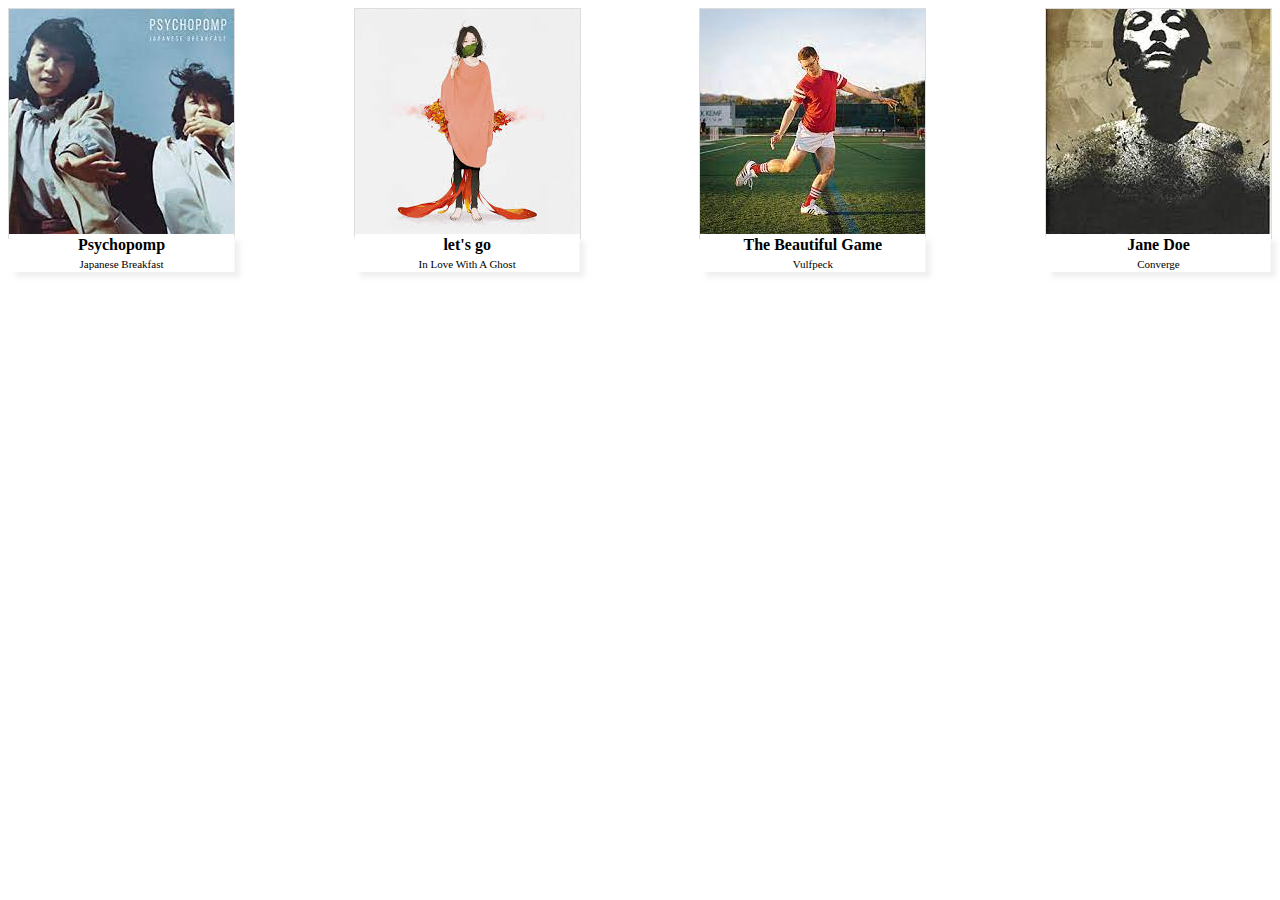
<file: ex1/public_html/index.html>
<!DOCTYPE html>
<html lang="en">
<head>
    <meta charset="UTF-8">
    <meta http-equiv="X-UA-Compatible" content="IE=edge">
    <meta name="viewport" content="width=device-width, initial-scale=1.0">
    <link rel="stylesheet" href="css/style.css">
    <title>Document</title>
</head>
<body>
  <div class="allimage">
  <div class="box">
    <img src="./img/breakfast.jpg" >
    <p>Psychopomp<br><span>Japanese Breakfast</span></p>
  </div>
  <div class="box">
    <img src="./img/ghost.jpg" >
    <p>let's go<br><span>In Love With A Ghost</span></p>
  </div>
  <div class="box">
    <img src="./img/game.jpg" >
    <p>The Beautiful Game<br><span>Vulfpeck</span></p>
  </div>
  <div class="box">
    <img src="./img/jane.jpg" >
    <p>Jane Doe<br><span>Converge</span></p>
  </div>
</div>
</body>
</html>
</file>
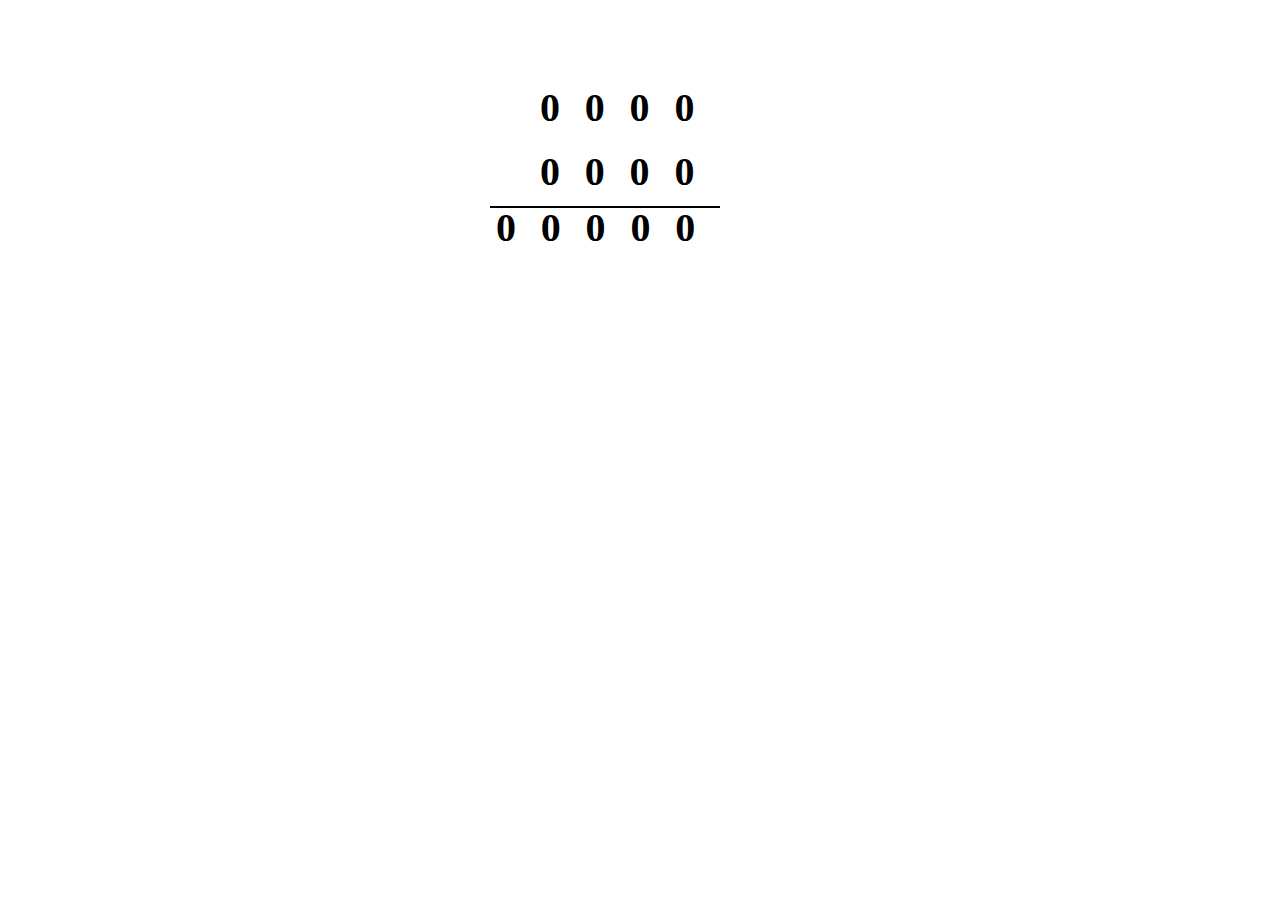
<file: ex2/public_html/index.html>
<!DOCTYPE html>
<html lang="en">
<head>
    <meta charset="UTF-8">
    <meta http-equiv="X-UA-Compatible" content="IE=edge">
    <meta name="viewport" content="width=device-width, initial-scale=1.0">
    <link rel="stylesheet" href="css/style.css">

    <title>Document</title>
</head>
<body>
  <div class="numall">

      <div class="num">
      <div id="text-button1"><p id="text1">0</p></div>
      </div>

      <div class="num">
      <div id="text-button2"><p id="text2">0</p></div>
      </div>

      <div class="num">
      <div id="text-button3"><p id="text3">0</p></div>
      </div>

      <div class="num">
      <div id="text-button4"><p id="text4">0</p></div>
      </div>

      <div class="num">
      <div id="text-button5"><p id="text5">0</p></div>
      </div>

      <div class="num">
      <div id="text-button6"><p id="text6">0</p></div>
      </div>

      <div class="num">
      <div id="text-button7"><p id="text7">0</p></div>
      </div>

      <div class="num">
      <div id="text-button8"><p id="text8">0</p></div>
      </div>

<p class="line"></p>


<div class="addnum">
      <div class="num">
      <div id="text-button9"><p id="text9">0</p></div>
      </div>

      <div class="num">
      <div id="text-button10"><p id="text10">0</p></div>
      </div>

      <div class="num">
      <div id="text-button11"><p id="text11">0</p></div>
      </div>

      <div class="num">
      <div id="text-button12"><p id="text12">0</p></div>
      </div>

      <div class="num">
      <div id="text-button13"><p id="text13">0</p></div>
      </div>
</div>


</div>




      <script type="text/javascript" src="./js/script.js"></script>
</body>
</html>
</file>
<file: ex1/public_html/css/style.css>
.allimage{
  display: flex; 
  justify-content: space-between;

}
.box{
  position: relative;
  border: 1px solid #ddd;
  height: 100%;
}
.box p{
  position: absolute;
  text-align: center;
  font-weight: bold;
  width: 100%;
  bottom: -15%;
  left: 50%;
  margin: 0;
  transform: translateX(-50%);
  -webkit-transform: translateX(-50%);
  -ms-transform: translateX(-50%);
  background-color: white; 
   box-shadow: 5px 5px 5px rgba(224, 223, 223, 0.5);
  cursor: pointer;
}
.box:hover{
  box-shadow: 5px 5px 5px rgba(255, 254, 254, 0.5);
  transform: translateY(-10px);
  transition-duration: 0.2s;
}
span {
  font-weight: lighter;
  font-size: 11px;
}
</file>
<file: ex2/public_html/css/style.css>
#text-button1,#text-button2,#text-button3,#text-button4,#text-button5,#text-button6,#text-button7,#text-button8,#text-button9,#text-button10,#text-button11,#text-button12,#text-button13 {
	font-weight: bold;
	cursor: pointer;
  }

#text1,#text2,#text3,#text4,#text5,#text6,#text7,#text8,#text9,#text10,#text11,#text12,#text13{
	font-size: 40px;
}




.numall{
	margin: 0 auto;
	height: 200px;
	width: 200px;
	display: flex;
	flex-wrap: wrap;
	align-content: center;
	position: relative;
	padding: 0;
	padding-bottom: 1rem;
}

.addnum {
	display: flex;
	margin: 0 auto;
	height: 200px;
	align-content: center;
	padding: 0;
	padding-bottom: 1rem;
	width: 230px;
	position: absolute;
	bottom: -72%;
	left: -22%;
	z-index: -1;
}


.num {
	width: 2.8em;
	height: 4em;
}

p.line{
	position: absolute;
	padding: 0;
	bottom: 0;
	left: -25%;
	width: 230px;
	border-top: 2px solid black; 
	z-index: -2;
}
</file>
